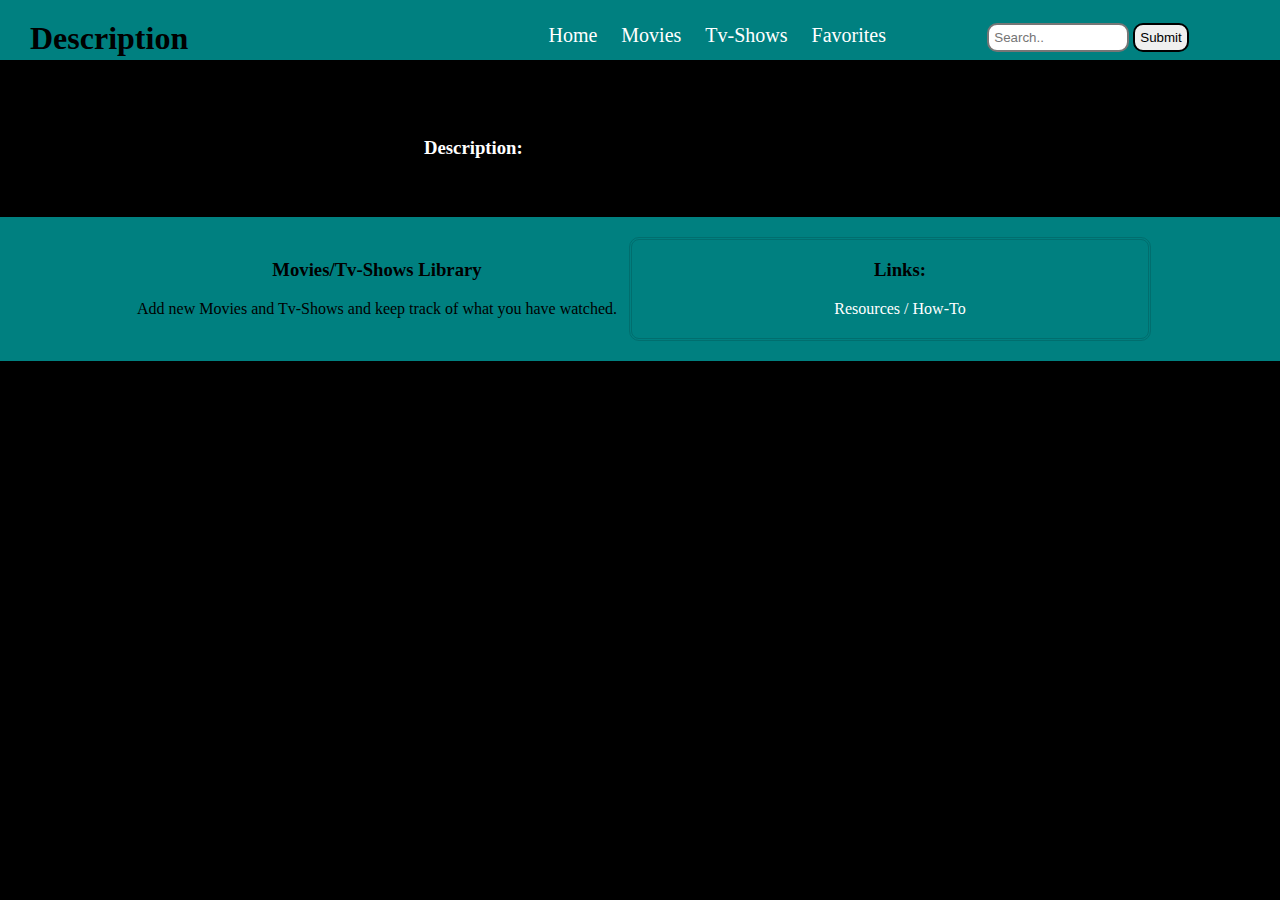
<file: 1/description.html>
<!DOCTYPE html>
<html lang="en">
<head>
    <meta charset="UTF-8">
    <meta http-equiv="X-UA-Compatible" content="IE=edge">
    <meta name="viewport" content="width=device-width, initial-scale=1.0">
    <title>Homework-1</title>
    <link rel="stylesheet" href="style.css">
</head>
<body id="description_body">
    <header>
        <h1>Description</h1>        
    </header>
    
    <div id="navBar">
            <a href="home.html">Home</a>
            <a href="movies.html">Movies</a>
            <a href="tvShows.html">Tv-Shows</a>
            <a href="favorites.html">Favorites</a>
    </div>
    <div id="searchDiv">
        <form>
            <input id='srch' type="text" placeholder="Search..">
            <button type="submit" onclick='search($("#srch").val());'>Submit</button>
        </form>
    </div>

    <div id="description_img"></div> 
    <div id="description_area">
        <div id="description_title"></div>
        <h3>Description:</h3>
    </div>
    <div id="description_area2">
        <div id="description_add"></div>
        <div id="description_content"></div>
    </div>

    <footer>
        <div id="footerArea1">
            <h3>Movies/Tv-Shows Library</h3>
            <p>Add new Movies and Tv-Shows and keep track of what you have watched.</p>
        </div>
        <div id="footerArea2">
            <h3>Links:</h3>
            <a href="resources.html">Resources / How-To</a><br>
        </div>
    </footer>

    <script src="https://code.jquery.com/jquery-3.3.1.min.js"
		integrity="sha256-FgpCb/KJQlLNfOu91ta32o/NMZxltwRo8QtmkMRdAu8=" crossorigin="anonymous"></script>
    <script src="script.js"></script>
</body>
</html>
</file>
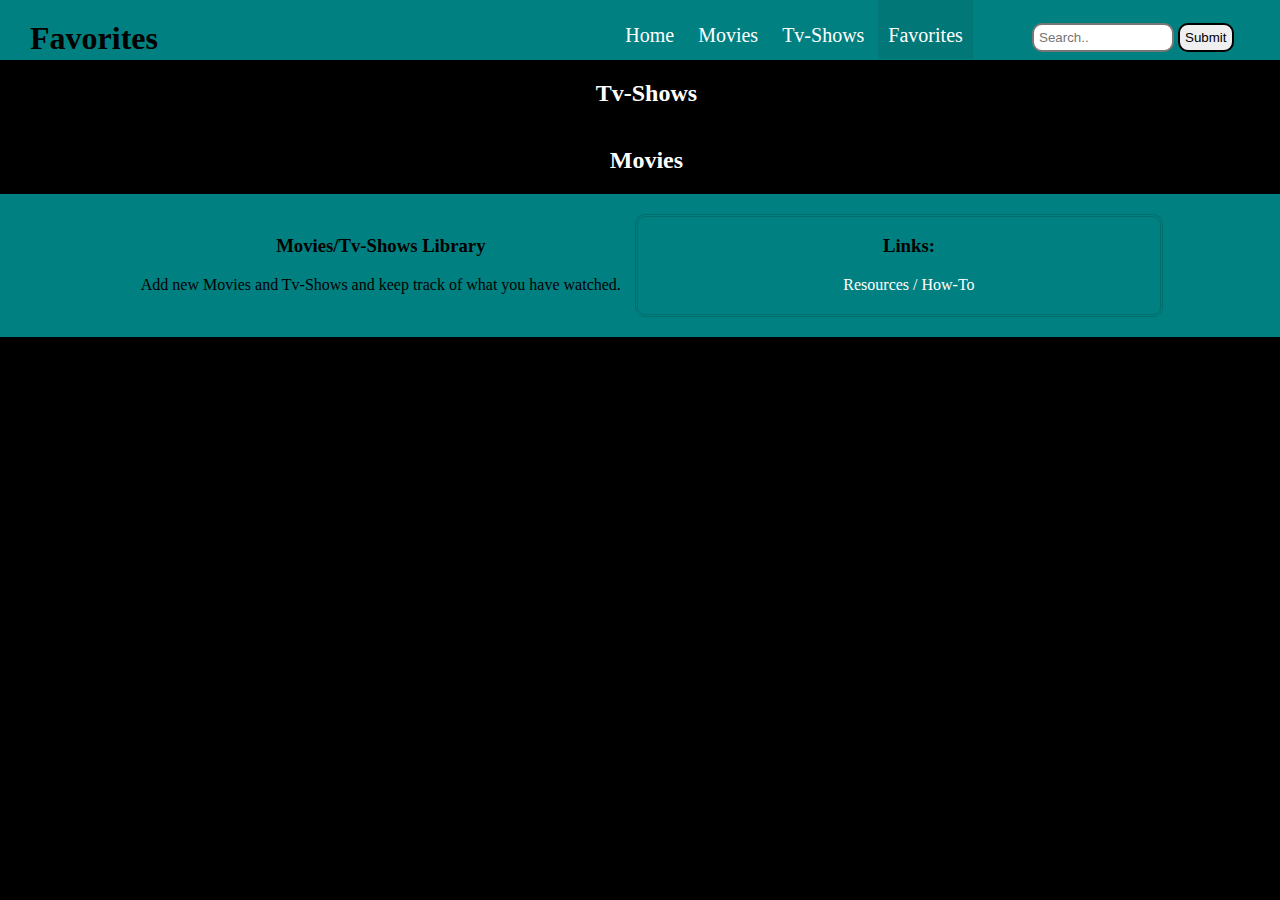
<file: 1/favorites.html>
<!DOCTYPE html>
<html lang="en">
<head>
    <meta charset="UTF-8">
    <meta http-equiv="X-UA-Compatible" content="IE=edge">
    <meta name="viewport" content="width=device-width, initial-scale=1.0">
    <title>Homework-1</title>
    <link rel="stylesheet" href="style.css">
</head>
<body>
    <header>
        <h1>Favorites</h1>        
    </header>
    
    <div id="navBar">
            <a href="home.html">Home</a>
            <a href="movies.html">Movies</a>
            <a href="tvShows.html">Tv-Shows</a>
            <a id="currentSite" href="favorites.html">Favorites</a>
    </div>
    <div id="searchDiv">
        <form>
            <input id='srch' type="text" placeholder="Search..">
            <button type="submit" onclick='search($("#srch").val());'>Submit</button>
        </form>
    </div>

    <div id="FtvShows">
        <h2>Tv-Shows</h2>
    </div>

    <div id="Fmovies">
        <h2>Movies</h2>
    </div>

    <footer>
        <div id="footerArea1">
            <h3>Movies/Tv-Shows Library</h3>
            <p>Add new Movies and Tv-Shows and keep track of what you have watched.</p>
        </div>
        <div id="footerArea2">
            <h3>Links:</h3>
            <a href="resources.html">Resources / How-To</a><br>
        </div>
    </footer>

    <script src="https://code.jquery.com/jquery-3.3.1.min.js"
		integrity="sha256-FgpCb/KJQlLNfOu91ta32o/NMZxltwRo8QtmkMRdAu8=" crossorigin="anonymous"></script>
    <script src="script.js"></script>
</body>
</html>
</file>
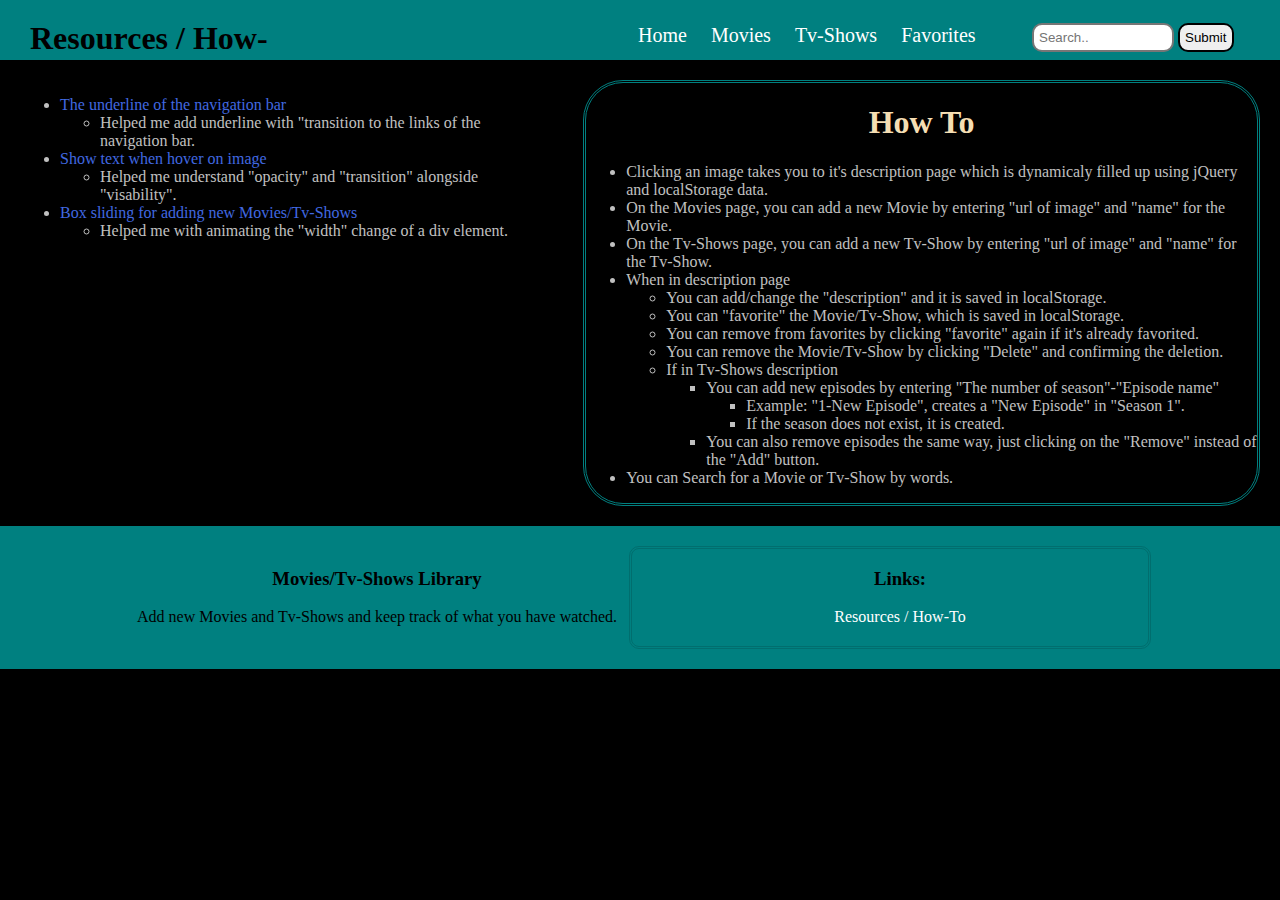
<file: 1/resources.html>
<!DOCTYPE html>
<html lang="en">
<head>
    <meta charset="UTF-8">
    <meta http-equiv="X-UA-Compatible" content="IE=edge">
    <meta name="viewport" content="width=device-width, initial-scale=1.0">
    <title>Homework-1</title>
    <link rel="stylesheet" href="style.css">
</head>
<body id="resourcesBody">
    <header>
        <h1>Resources / How-To</h1>        
    </header>
    
    <div id="navBar">
            <a href="home.html">Home</a>
            <a href="movies.html">Movies</a>
            <a href="tvShows.html">Tv-Shows</a>
            <a href="favorites.html">Favorites</a>
    </div>
    <div id="searchDiv">
        <form>
            <input id='srch' type="text" placeholder="Search..">
            <button type="submit" onclick='search($("#srch").val());'>Submit</button>
        </form>
    </div>

    <div id="resources">
        <ul>
            <li><a href="https://stackoverflow.com/questions/56839154/how-do-i-animate-a-link-underline-to-the-width-of-the-link-not-the-ul">The underline of the navigation bar</a>
                <ul>
                    <li>Helped me add underline with "transition to the links of the navigation bar.</li>
                </ul>
            </li>
            <li><a href="https://stackoverflow.com/questions/14263594/how-to-show-text-on-image-when-hovering">Show text when hover on image</a>
                <ul>
                    <li>Helped me understand "opacity" and "transition" alongside "visability".</li>
                </ul>
            </li>
            <li><a href="https://stackoverflow.com/questions/596608/slide-right-to-left">Box sliding for adding new Movies/Tv-Shows</a></a>
                <ul>
                    <li>Helped me with animating the "width" change of a div element.</li>
                </ul>
            </li>
        </ul>
    </div>

    <div id="howTo">
        <h1>How To</h1>
        <ul>
            <li>Clicking an image takes you to it's description page which is dynamicaly filled up using jQuery and localStorage data.</li>
            <li>On the Movies page, you can add a new Movie by entering "url of image" and "name" for the Movie.</li>
            <li>On the Tv-Shows page, you can add a new Tv-Show by entering "url of image" and "name" for the Tv-Show.</li>
            <li>When in description page
                <ul>
                    <li>You can add/change the "description" and it is saved in localStorage.</li>
                    <li>You can "favorite" the Movie/Tv-Show, which is saved in localStorage.</li>
                    <li>You can remove from favorites by clicking "favorite" again if it's already favorited.</li>
                    <li>You can remove the Movie/Tv-Show by clicking "Delete" and confirming the deletion.</li>
                    <li>If in Tv-Shows description
                        <ul>
                            <li>You can add new episodes by entering "The number of season"-"Episode name"
                                <ul>
                                    <li>Example: "1-New Episode", creates a "New Episode" in "Season 1".</li>
                                    <li>If the season does not exist, it is created.</li>
                                </ul>
                            </li>
                            <li>You can also remove episodes the same way, just clicking on the "Remove" instead of the "Add" button.</li>
                        </ul>
                    </li>
                </ul>
            </li>
            <li>You can Search for a Movie or Tv-Show by words.</li>
        </ul>
    </div>

    <footer>
        <div id="footerArea1">
            <h3>Movies/Tv-Shows Library</h3>
            <p>Add new Movies and Tv-Shows and keep track of what you have watched.</p>
        </div>
        <div id="footerArea2">
            <h3>Links:</h3>
            <a href="resources.html">Resources / How-To</a><br>
        </div>
    </footer>

    <script src="https://code.jquery.com/jquery-3.3.1.min.js"
		integrity="sha256-FgpCb/KJQlLNfOu91ta32o/NMZxltwRo8QtmkMRdAu8=" crossorigin="anonymous"></script>
    <script src="script.js"></script>
</body>
</html>
</file>
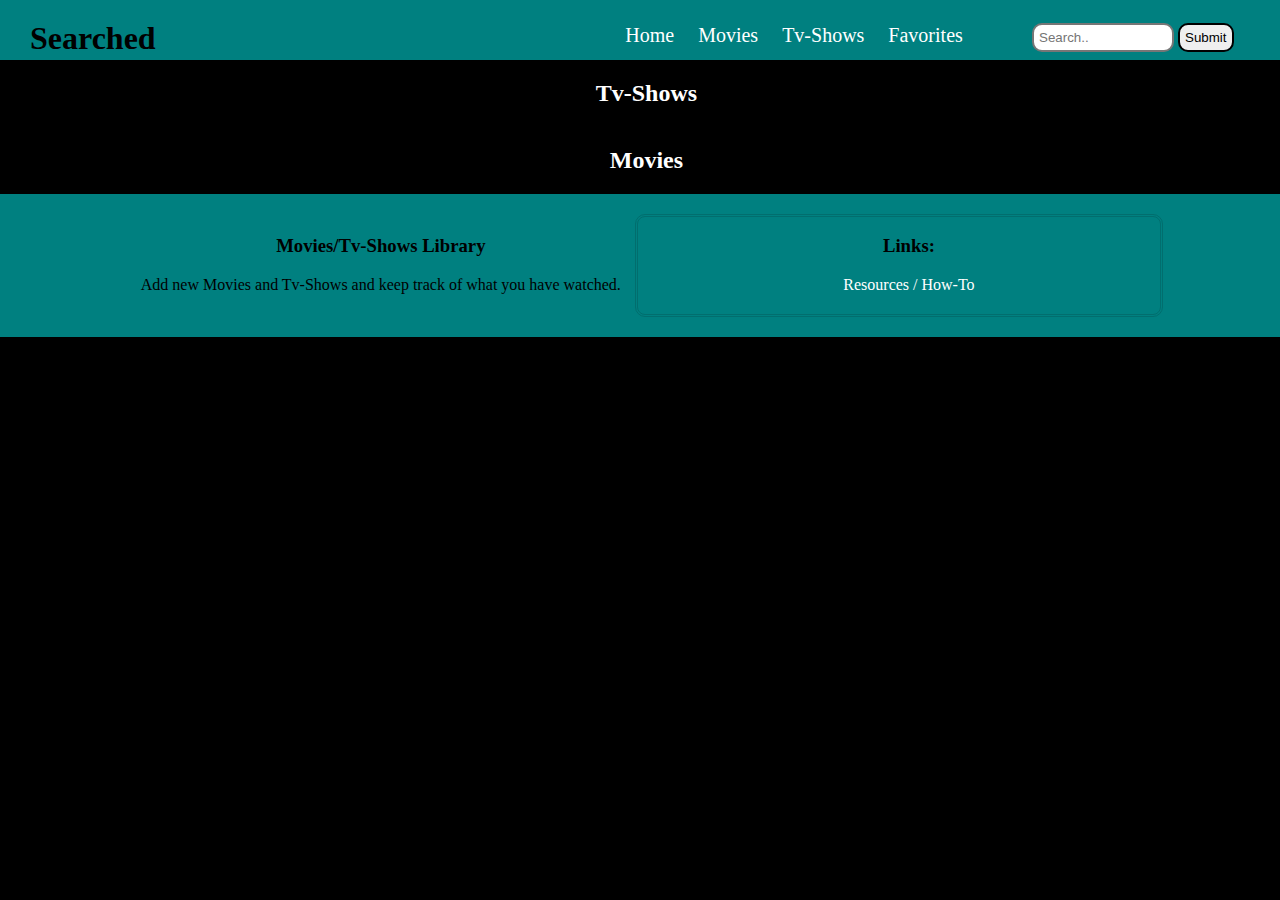
<file: 1/search.html>
<!DOCTYPE html>
<html lang="en">
<head>
    <meta charset="UTF-8">
    <meta http-equiv="X-UA-Compatible" content="IE=edge">
    <meta name="viewport" content="width=device-width, initial-scale=1.0">
    <title>Homework-1</title>
    <link rel="stylesheet" href="style.css">
</head>
<body>
    <header>
        <h1>Searched</h1>        
    </header>
    
    <div id="navBar">
            <a href="home.html">Home</a>
            <a href="movies.html">Movies</a>
            <a href="tvShows.html">Tv-Shows</a>
            <a href="favorites.html">Favorites</a>
    </div>
    <div id="searchDiv">
        <form>
            <input id='srch' type="text" placeholder="Search..">
            <button type="submit" onclick='search($("#srch").val());'>Submit</button>
        </form>
    </div>

    <div id="StvShows">
        <h2>Tv-Shows</h2>
    </div>

    <div id="Smovies">
        <h2>Movies</h2>
    </div>

    <footer>
        <div id="footerArea1">
            <h3>Movies/Tv-Shows Library</h3>
            <p>Add new Movies and Tv-Shows and keep track of what you have watched.</p>
        </div>
        <div id="footerArea2">
            <h3>Links:</h3>
            <a href="resources.html">Resources / How-To</a><br>
        </div>
    </footer>

    <script src="https://code.jquery.com/jquery-3.3.1.min.js"
		integrity="sha256-FgpCb/KJQlLNfOu91ta32o/NMZxltwRo8QtmkMRdAu8=" crossorigin="anonymous"></script>
    <script src="script.js"></script>
</body>
</html>
</file>
<file: 1/style.css>
header {
    grid-area: header;
    background-color: teal;
    height: 70px;
}

header h1 {
    display: inline-block;
    margin-left: 10px;
    padding: 10px;
    font-size: 20px;
}

#navBar {
    position: relative;
    grid-area: navBar;
    display: block;
    background-color: transparent;
    text-align: center;
    align-self: baseline;
}

#navBar a {
    position: relative;
    /* grid-area: navBarLinks; */
    text-decoration: none;
    padding: 24px 10px 10px 10px;
    color:white;
    display: block;
    font-size: 16px;
}

#navBar a:hover {
    color: rgb(235, 200, 134);;
}

#navBar a::after {
    content: "";
    width: 0;
    height: 2px;
    display: block;
    transition: width 0.5s;
    background-color: rgb(235, 200, 134);
  }
  
#navBar a:hover::after {
    width: 100%;
}

button:hover {
    background-color: wheat;
}

#searchDiv {
    grid-area: search;
    padding: 31px 0px 10px 0px;
    text-align: center;
    background-color: teal;
    align-self: baseline;
    overflow: hidden;
}

input, button {
    padding: 5px;
    border-radius: 10px;
    border-style: double;
}

input {
    width: 10vw;
}

#tvShows, #StvShows, #FtvShows {
    color: white;
    width: 100%;
    text-align: center;
    grid-area: tvShows;
    margin-left: auto;
    margin-right: auto;
}

#movies, #Smovies, #Fmovies {
    color: white;
    width: 100%;
    text-align: center;
    grid-area: movies;
    margin-right: auto;
}

.content_img {
    position: relative;
    float: left;
}

.content_img img {
    opacity: 1;
    display: block;
    padding: 10px;
    height: 150px;
    width: 100px;
    opacity: 1;
    transition: .5s ease;
}

.content_img p {
    visibility: hidden;
    position: absolute;
    font-weight: bold;
    color: white;
    top: 40%;
    width: 100%;
    text-align: center;
}

.content_img img:hover {
    opacity: 0.3;
    cursor: pointer;
}

.content_img img:hover + p {
    visibility: visible;
}

.content_img p:hover{
    opacity: 0;
    visibility: visible;
}

footer {
    grid-area: footer;
    background-color: teal;
    text-align: center;
    padding: 20px;
    position: static;
}

#add {
    background-color: rgb(1, 105, 105);
    grid-area: addDiv;
    display: block;
    text-align: center;
    padding: 10px;
    margin: 10px;
    border-radius: 10px;
    border-style: double;
    overflow: hidden;
    visibility: visible;
    align-self: baseline;
}

#add input {
    width: 80%;
    margin: 2px;
}

#add button {
    margin: 10px;
    padding-left: 15px;
    padding-right: 15px;
}

#description_img {
    padding: 30px;
    grid-area: dImg;
}

#description_img img {
    width: 100%;
    height: auto;
}

#description_title {
    grid-area: dTitle;
    color: silver;
    margin-left: 20%;
    display: inline-block;

}

#description_area {
    padding: 40px;
    grid-area: dArea;
    color: white;
}

textarea {
    padding: 10px;
    width: 90%;
    height: 50px;
    background-color: transparent;
    color: white;
}

#description_content {
    word-break: break-word;
    margin: 50px 0px 0px 0px;
}


#description_content > ul > li {
    display: table;
    width: 60%;
    text-align: center;
    border-radius: 5px;
    background-color: teal;
    color: white;
}

#description_content ul > li > ol{
    padding: 10px 5px 10px 25px;
    width: 100%;
    text-align: start;
    display: table;
    background-color: black;
    color: silver;
}

#description_add p {
    color: white;
    margin-left: 15%;
    margin-top: 50px;
}

#description_area2 {
    grid-area: dArea2;
}

footer {
    grid-area: footer;
    background-color: teal;
    text-align: center;
}

#footerArea1 {
    display: inline-block;
    text-align: center;
    width: 40%;
}

#footerArea2 {
    border-color: rgb(1, 110, 110);
    border-style: double;
    border-radius: 10px;
    display: inline-block;
    padding: 0px 0px 20px 20px;
    width: 40%;
}

#footerArea2 a {
    color:white;
    text-decoration: none;
}

#footerArea2 a:hover {
    color: wheat;
}

#resources {
    grid-area: resource;
    padding: 20px;
}

#resources ul {
    color: silver;
}

#resources a {
    text-decoration: none;
    color: royalblue;
}

#resources a:hover {
    color: wheat;
}

#howTo {
    grid-area: howTo;
    border-style: double;
    border-color: teal;
    border-radius: 40px;
    margin: 20px 20px 20px 20px;
}

#howTo h1 {
    text-align: center;
    color: wheat;
}

#howTo * {
    color: silver;
}

body {
    margin: 0%;
    background: black;
    display: grid;
    grid-template-columns: 40% 20% 40%;
    grid-template-areas: 
    "header header search"
    "navBar tvShows tvShows"
    "navBar movies movies"
    "footer footer footer";
}

.otherBody {
    margin: 0%;
    background: black;
    display: grid;
    grid-template-columns: 40% 20% 40%;
    grid-template-rows: 80px 250px;
    /* The grid area is done with jquery */
}

#description_body {
    display: grid;
    grid-template-columns: 20% 30% 50%;
    grid-template-areas: 
    "header header search"
    "navBar dArea dArea"
    "dImg dImg dArea2"
    "footer footer footer";
}

#resourcesBody {
    display: grid;
    grid-template-columns: 20% 30% 50%;
    grid-template-areas: 
    "header header search"
    "navBar resource resource"
    "navBar howTo howTo"
    "footer footer footer";
}

@media screen and (min-width: 600px) {
    body {
        /* margin: 0%; */
        /* background: black; */
        /* display: grid; */
        grid-template-columns: 25% 51% 25%;
        grid-template-areas: 
        "header navBar search"
        "tvShows tvShows tvShows"
        "movies movies movies"
        "footer footer footer";
    }
    #description_body {    
        grid-template-columns: 25% 25% 26% 24%;
        grid-template-areas: 
        "header navBar navBar search"
        "dImg dImg dArea dArea"
        "dImg dImg dArea2 dArea2"
        "footer footer footer footer";
    }
    .otherBody {
        /* margin: 0%; */
        /* background: black; */
        /* display: grid; */
        grid-template-columns: 24% 53% 23%;
        grid-template-rows: auto;
        grid-template-areas: 
        "header navBar search"
        "addDiv tvShows tvShows"
        "addDiv movies movies"
        "footer footer footer";
    }
    #resourcesBody {
        display: grid;
        grid-template-columns: 24% 20% 33% 23%;
        grid-template-areas: 
        "header navBar navBar search"
        "resource resource howTo howTo"
        "footer footer footer footer";
    }
    
    .content_img img {
        width: 200px;
        height: 300px;
    }

    header {
        text-align: start;
        height: 60px;
    }
    header h1 {
        margin-top: 0px;
        margin-left: 10px;
        font-size: 24px;
    }

    #navBar {    
        padding: 5px 0px 1px 0px;
        text-align: end;
        background-color: teal;
    }
    
    #navBar a {
        display: inline-block;
    }

    #currentSite {
        background-color: rgb(1, 119, 119);
    }

    #searchDiv {
        grid-area: search;
        padding: 23px 0px 7.5px 0px;
        text-align: center;
        background-color: teal;
    }
}


@media screen and (min-width: 1200px) {
    .otherBody {
        grid-template-columns: 14% 56% 30%;
        grid-template-rows: auto;
        grid-template-areas: 
        "header navBar search"
        "addDiv tvShows tvShows"
        "addDiv movies movies"
        "footer footer footer";
    }
    #description_body {    
        grid-template-columns: 30% 40% 7% 23%;
        grid-template-areas: 
        "header navBar search search"
        "dImg dArea dArea dArea2"
        "footer footer footer footer";
    }

    header h1 {
        margin-top: 10px;
        margin-left: 20px;
        font-size: 32px;
    }

    #navBar a {
        font-size: 20px;
    }

    #navBar {
        padding: 0px 0px 1px 0px;
    }
}
</file>
